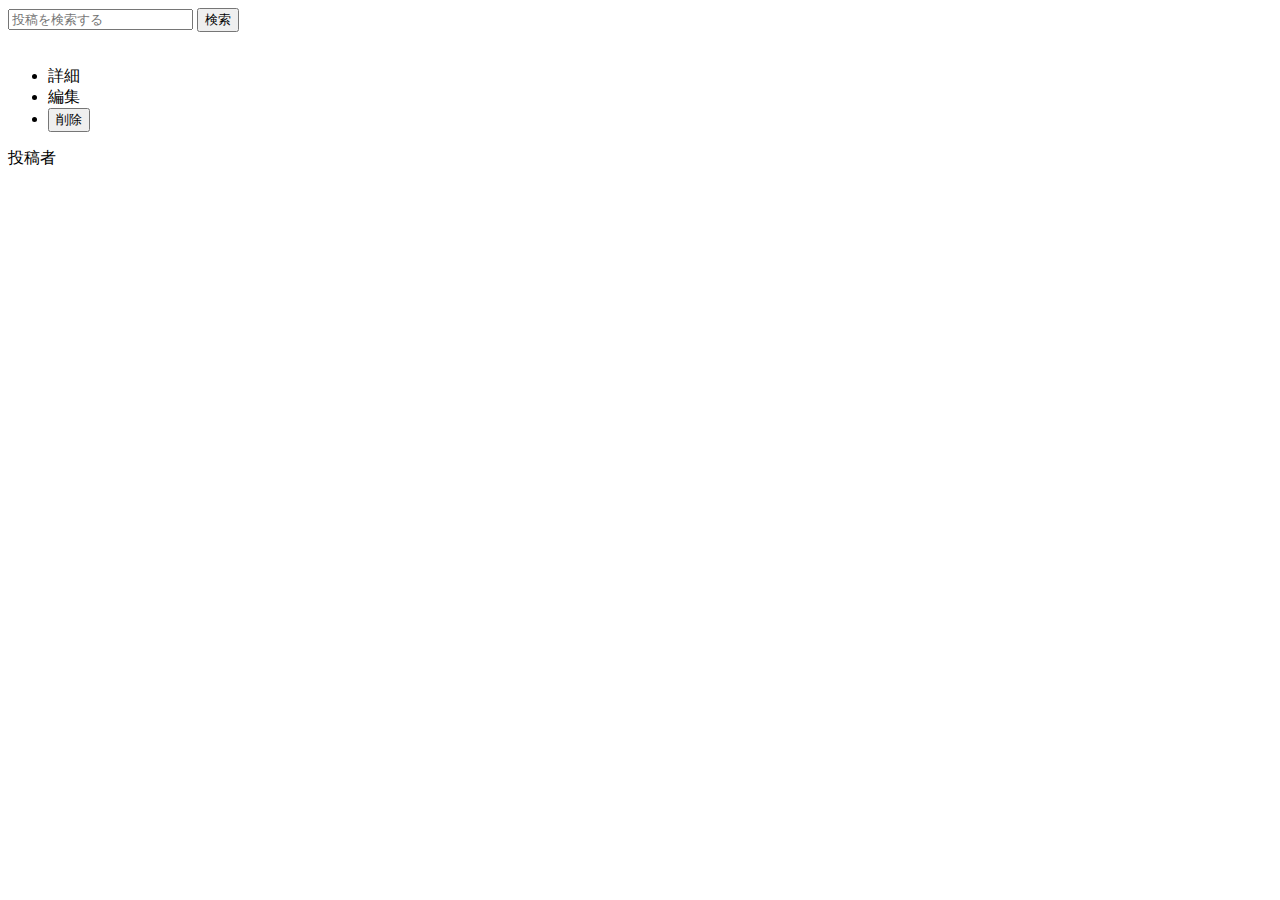
<file: src/main/resources/templates/index.html>
<!--<!DOCTYPE html>-->
<!--<html xmlns:th="http://www.thymeleaf.org" lang="ja">-->
<!--<head>-->
<!--    <meta charset="UTF-8">-->
<!--    <link th:href="@{/css/style.css}" rel="stylesheet" type="text/css">-->
<!--    <title>Title</title>-->
<!--</head>-->
<!--<body>-->

<!--<div th:insert="~{header :: header}"></div>-->


<!--  <ul th:each = "t:${tweets}">-->
<!--      <div class="button" >-->
<!--          <a class="update-button" th:href="@{/tweet/{tweetId}(tweetId=${t.id})}">詳細</a>-->
<!--      </div>-->
<!--      <li th:text = "${t.getContent()}">-->
<!--      </li>-->
<!--      <li th:text = "${t.getImage()}">-->
<!--      </li>-->
<!--      <li th:text = "${t.user.getUsername()}">-->
<!--      </li>-->
<!--  </ul>-->
<!--</body>-->
<!--</html>-->

<!DOCTYPE html>
<html xmlns:th="http://www.thymeleaf.org" lang="ja">
<head>
    <meta charset="UTF-8">
    <link th:href="@{/css/style.css}" rel="stylesheet" type="text/css">
    <title>ツイート一覧</title>
</head>
<body>

<div th:insert="~{header :: header}"></div>

<!--<form th:action="@{/search}" th:method="get" >-->
<!--    <input type="text" id="summaryInput" name="keyword">-->
<!--    <button type="submit">検索</button>-->
<!--</form>-->

<form th:action="@{/search}" th:method="get" class="search-form">
    <input type="text" id="summaryInput" name="keyword" placeholder="投稿を検索する" class="search-input">
    <button type="submit" class="search-btn">検索</button>
</form>

<div class="contents row">
    <div th:each="tweet : ${tweets}" class="content_post" th:style="'background-image: url(' + ${tweet.image} + ');'">
        <div class="more">
<!--            <span>▼</span>-->
            <span><img th:src="@{/images/arrow_top.png}"/></span>
            <ul class="more_list">
                <li>
                    <a th:href="@{/tweet/{tweetId}(tweetId=${tweet.id})}">詳細</a>
                </li>
                <!-- Javaのセキュリティモデルに基づいて、ユーザーがログインしており、かつ現在ログイン中のユーザーIDがtweet.user_idと一致する場合に編集・削除リンクを表示 -->
                <li th:if="${#authorization.expression('isAuthenticated()') and tweet.user.username == #authentication.principal.username}">
                    <a th:href="@{/user/{userId}/tweet/{tweetId}/edit(userId=${tweet.user.id}, tweetId=${tweet.id})}">編集</a>
                </li>
                <li th:if="${#authorization.expression('isAuthenticated()') and tweet.user.username == #authentication.principal.username}">
                    <form th:action="@{/user/{userId}/tweet/{tweetId}/delete(userId=${tweet.user.id}, tweetId=${tweet.id})}" method="post" class="delete" >
                        <input class="delete-button" type="submit" value="削除">
                    </form>
                </li>
            </ul>
        </div>
        <p th:text="${tweet.content}"></p> <!-- erbのtweet.textに相当 -->
        <span class="name">
            <a th:href="@{/user/{userId}(userId=${tweet.user.id})}">
                <span>投稿者</span><span th:text="${tweet.user.username}"></span>
            </a>
        </span>
    </div>
</div>

</body>
</html>
</file>
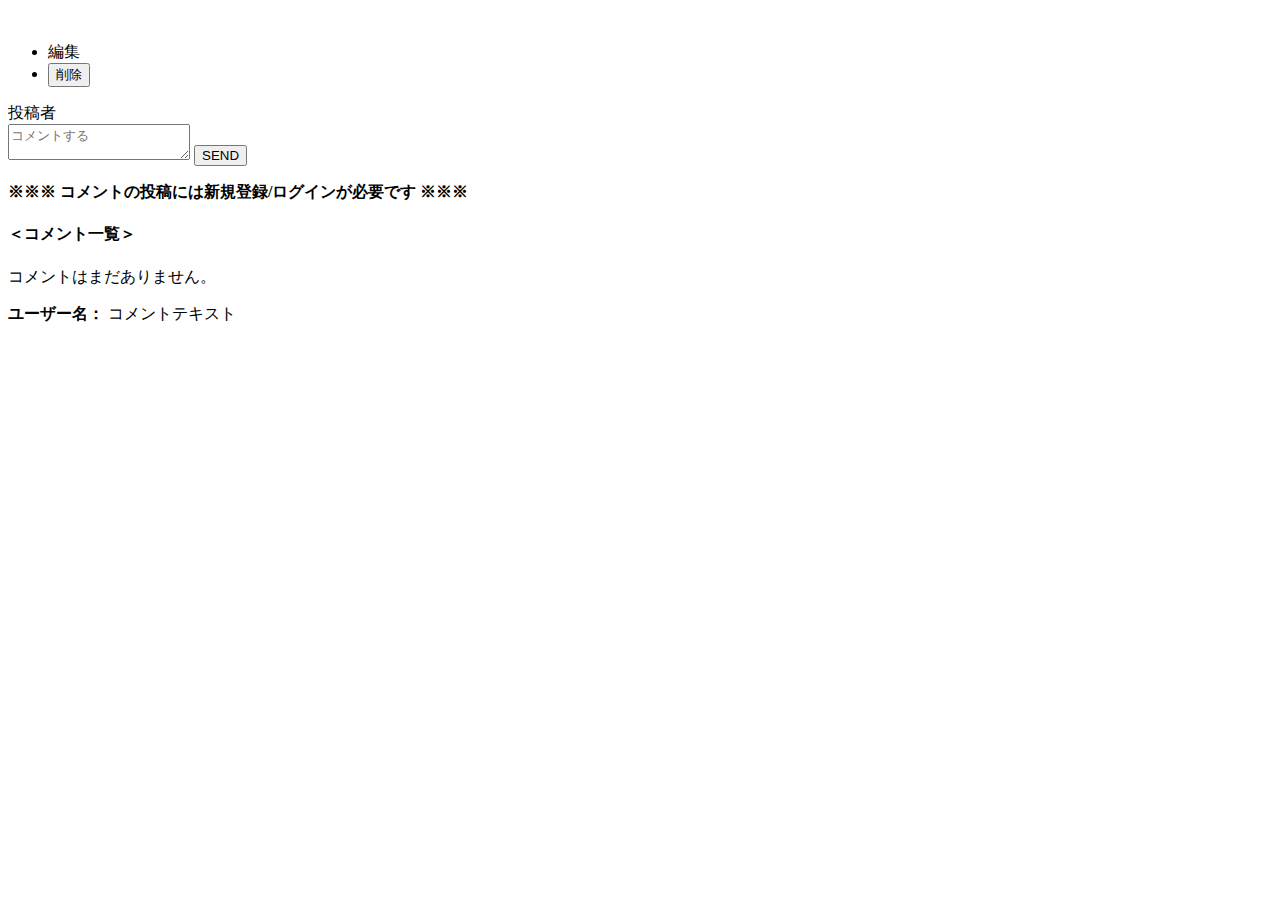
<file: src/main/resources/templates/detail.html>
<!--<!DOCTYPE html>-->
<!--<html xmlns:th="http://www.thymeleaf.org" lang="ja">-->
<!--<head>-->
<!--    <meta charset="UTF-8">-->
<!--    <link th:href="@{/css/style.css}" rel="stylesheet" type="text/css">-->
<!--    <title>Title</title>-->
<!--</head>-->
<!--<body>-->

<!--<div th:insert="~{header :: header}"></div>-->

<!--<h1>ツイート詳細画面</h1>-->

<!--<div class="button" th:if="${#authentication.name == t.user.username}">-->
<!--    <a class="update-button" th:href="@{/user/{userId}/tweet/{tweetId}/edit(userId=${t.user.id}, tweetId=${t.id})}">編集</a>-->
<!--    <form th:action="@{/user/{userId}/tweet/{tweetId}/delete(userId=${t.user.id}, tweetId=${t.id})}" method="post">-->
<!--        <input class="delete-button" type="submit" value="削除">-->
<!--    </form>-->
<!--</div>-->


<!--    <li th:text = "${t.getContent()}">-->
<!--    </li>-->
<!--    <li th:text = "${t.getImage()}">-->
<!--    </li>-->
<!--    <li th:text = "${t.user.getUsername()}">-->
<!--    </li>-->

<!--<div th:insert="newComment :: newComment"></div>-->
<!--<div th:insert="showComment :: showComment"></div>-->

<!--</body>-->
<!--</html>-->


<!DOCTYPE html>
<html xmlns:th="http://www.thymeleaf.org" lang="ja">
<head>
    <meta charset="UTF-8">
    <link th:href="@{/css/style.css}" rel="stylesheet" type="text/css">
    <title>ツイート詳細</title>
</head>
<body>

<div th:insert="~{header :: header}"></div>

<div class="contents row">
    <div class="content_post" th:style="'background-image: url(' + ${t.image} + ');'">
        <div th:if="${#authentication.name == t.user.username}" class="more">
            <span><img th:src="@{/images/arrow_top.png}"/></span>
            <ul class="more_list">
                <li>
                    <a class="update-button" th:href="@{/user/{userId}/tweet/{tweetId}/edit(userId=${t.user.id}, tweetId=${t.id})}">編集</a>
                </li>
                <li>
                    <form th:action="@{/user/{userId}/tweet/{tweetId}/delete(userId=${t.user.id}, tweetId=${t.id})}" method="post" class="delete" >
                        <input class="delete-button" type="submit" value="削除">
                    </form>
                </li>
            </ul>
        </div>
        <p th:text="${t.getContent()}"></p>
        <span class="name">
            <a th:href="@{/user/{userId}(userId=${t.user.id})}">
                <span>投稿者</span><span th:text="${t.user.username}"></span>
            </a>
        </span>
    </div>

    <!-- コメント投稿欄(現行のものを使用) -->
<!--    <div th:insert="newComment :: newComment"></div>-->
    <!-- コメント表示欄(現行のものを使用) -->
<!--    <div th:insert="showComment :: showComment"></div>-->

    <div class="container" >
        <form th:if="${#authorization.expression('isAuthenticated()')}" th:action="@{/tweet/{tweetId}/comment(tweetId=${t.id})}" th:method="post" th:object="${commentEntity}">
            <textarea placeholder="コメントする" rows="2" th:field="*{message}"></textarea>
            <button type="submit">SEND</button>
        </form>
        <strong th:unless="${#authorization.expression('isAuthenticated()')}"><p>※※※ コメントの投稿には新規登録/ログインが必要です ※※※</p></strong>

        <div class="comments">
            <h4>＜コメント一覧＞</h4>
            <div th:if="${#lists.isEmpty(comments)}">
                <p>コメントはまだありません。</p>
            </div>
            <div th:each="comment : ${comments}">
                <p>
                    <strong><a th:href="@{'/users/' + ${comment.user.id}}" th:text="${comment.user.username}">ユーザー名</a>：</strong>
                    <span th:text="${comment.message}">コメントテキスト</span>
                </p>
            </div>
        </div>
    </div>


</div>

</body>
</html>
</file>
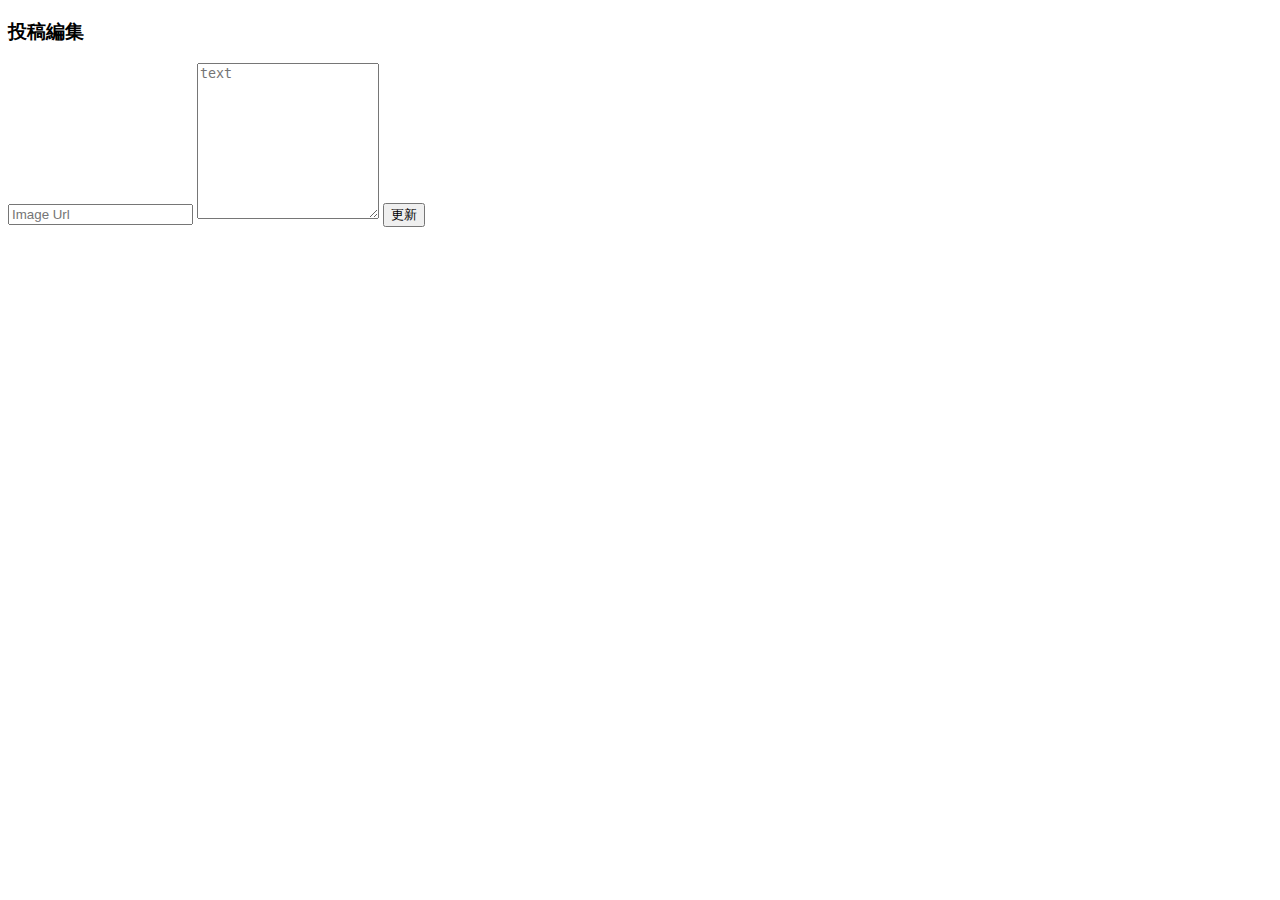
<file: src/main/resources/templates/edit.html>
<!--<!DOCTYPE html>-->
<!--<html xmlns:th="http://www.thymeleaf.org" lang="ja">-->
<!--<head>-->
<!--    <meta charset="UTF-8">-->
<!--    <link th:href="@{/css/style.css}" rel="stylesheet" type="text/css">-->
<!--    <title>新規投稿</title>-->
<!--</head>-->
<!--<body>-->

<!--<div th:insert="~{header :: header}"></div>-->

<!--<h1>新規投稿ページ</h1>-->
<!--&lt;!&ndash;<form th:action="@{/tweets}" th:method="post" th:object="${tweetF}">&ndash;&gt;-->
<!--<form action="#" th:action="@{/user/{userId}/tweet/{tweetId}/update(userId=${tweet.user.id},tweetId=${tweet.getId()})}" th:method="post" th:object="${tweet}">-->
<!--    <input type="text" id="summaryInput" th:field="*{content}">-->
<!--    <input type="text" id="summaryInput" th:field="*{image}">-->
<!--    <button type="submit">更新</button>-->
<!--</form>-->
<!--</body>-->
<!--</html>-->

<!DOCTYPE html>
<html xmlns:th="http://www.thymeleaf.org" lang="ja">
<head>
    <meta charset="UTF-8">
    <link th:href="@{/css/style.css}" rel="stylesheet" type="text/css">
    <title>ツイート編集</title>
</head>
<body>

<div th:insert="~{header :: header}"></div>

<div class="contents row">
    <div class="container">
        <h3>投稿編集</h3>
        <form th:action="@{/user/{userId}/tweet/{tweetId}/update(userId=${tweet.user.id},tweetId=${tweet.getId()})}" th:method="post" th:object="${tweet}">
            <input type="text" placeholder="Image Url" th:field="*{image}">
            <textarea placeholder="text" th:field="*{content}" rows="10"></textarea>
            <button type="submit">更新</button>
        </form>
    </div>
</div>

</body>
</html>
</file>
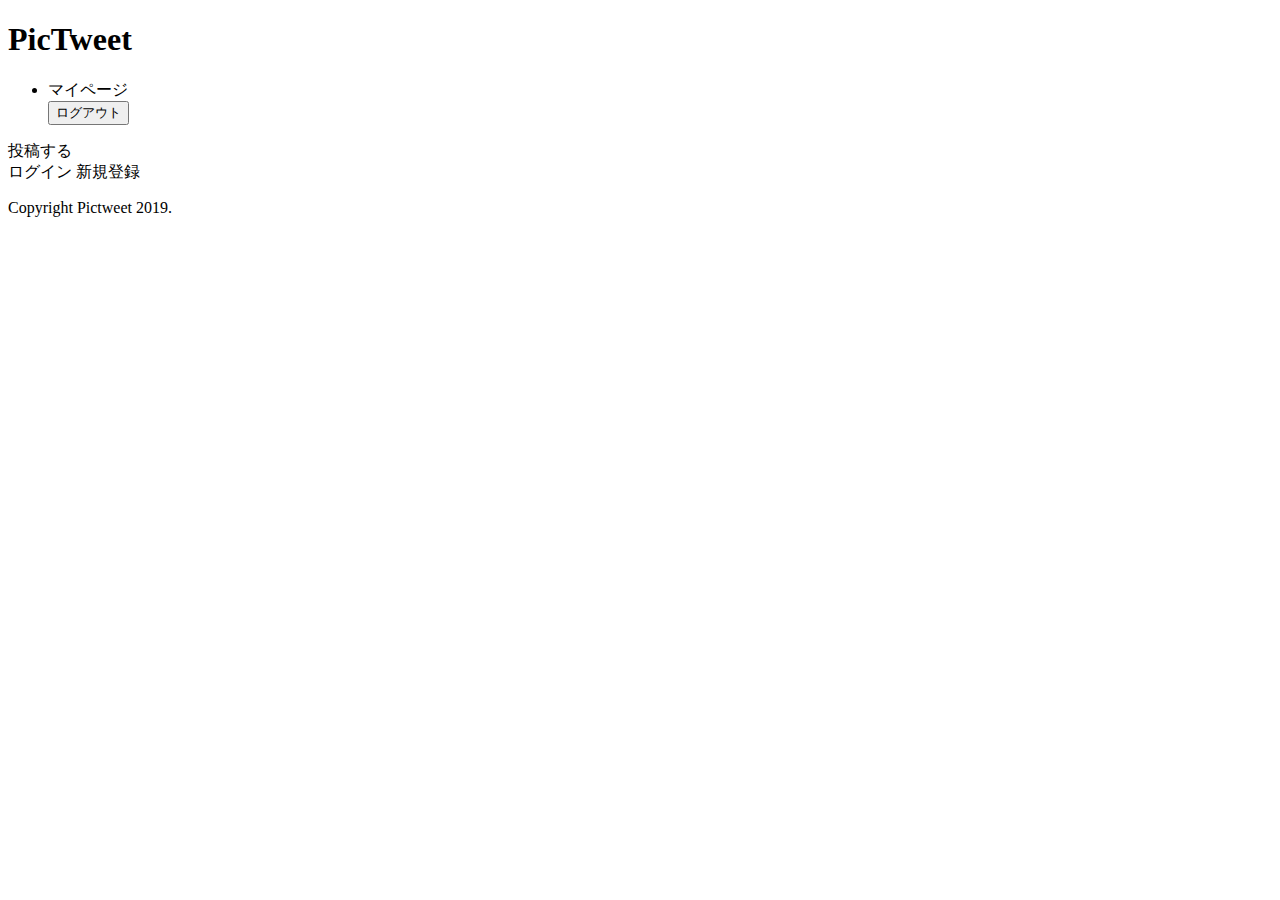
<file: src/main/resources/templates/header.html>
<!--<html xmlns:th="http://www.thymeleaf.org" lang="ja">-->
<!--<header th:fragment="header">-->
<!--    <div class="header__bar row">-->
<!--        <h1 class="grid-6"><a th:href="@{/}">Pictweet</a></h1>-->

<!--        &lt;!&ndash; ログイン時 &ndash;&gt;-->
<!--        <div class="header-info"  th:if="${#authorization.expression('isAuthenticated()')}">-->
<!--            <p class="user-name"><span  th:text="${#authentication?.name}"></span>さん</p>-->
<!--            <form th:action="@{/logout}" method="post">-->
<!--                <input class="logout-button" type="submit" value="ログアウト"/>-->
<!--            </form>-->
<!--        </div>-->

<!--        &lt;!&ndash; 非ログイン時 &ndash;&gt;-->
<!--        <div class="header-info" th:if="${#authorization.expression('!isAuthenticated()')}">-->
<!--            <a class="header-button" th:href="@{/registerForm}">新規登録</a>-->
<!--            <a class="header-button" th:href="@{/loginForm}">ログイン</a>-->
<!--        </div>-->
<!--    </div>-->
<!--</header>-->

<!DOCTYPE html>
<html xmlns:th="http://www.thymeleaf.org" lang="ja">
<head>
    <title>Pictweet</title>
    <meta name="viewport" content="width=device-width, initial-scale=1">
    <link rel="stylesheet" th:href="@{/css/application.css}" /> <!-- CSSファイルパスはプロジェクトに合わせて変更してください -->
    <script th:src="@{/js/application.js}"></script> <!-- JavaScriptファイルパスはプロジェクトに合わせて変更してください -->
</head>
<body>
<header class="header">
    <div class="header__bar row">
        <h1 class="grid-6"><a th:href="@{/}">PicTweet</a></h1>
        <div th:if="${#authorization.expression('isAuthenticated()')}" class="user_nav grid-6">
            <span>
                <span th:text="${#authentication?.principal?.username}" class="username" ></span>
                    <!-- ログインユーザのニックネーム表示 -->
                    <ul class="user__info">
                        <li>
                            <a th:href="@{/user/{userId}(userId=${#authentication.principal.id})}">マイページ</a>
                            <form th:action="@{/logout}" method="post" class="logout">
                                <input class="logout-button" type="submit" value="ログアウト">
                            </form>
                        </li>
                    </ul>
            </span>
            <a th:href="@{/tweetForm}" class="post">投稿する</a>
<!--            <a th:href="@{/tweetForm}">新規投稿画面</a>-->
        </div>

        <div th:if="${#authorization.expression('!isAuthenticated()')}" class="grid-6">
            <a th:href="@{/loginForm}" class="post">ログイン</a>
            <a th:href="@{/registerForm}" class="post">新規登録</a>
        </div>
    </div>
</header>

<div th:replace="fragments/body :: body"></div> <!-- bodyの内容は別のThymeleaf fragmentに実装 -->

<footer>
    <p>Copyright Pictweet 2019.</p>
</footer>
</body>
</html>
</file>
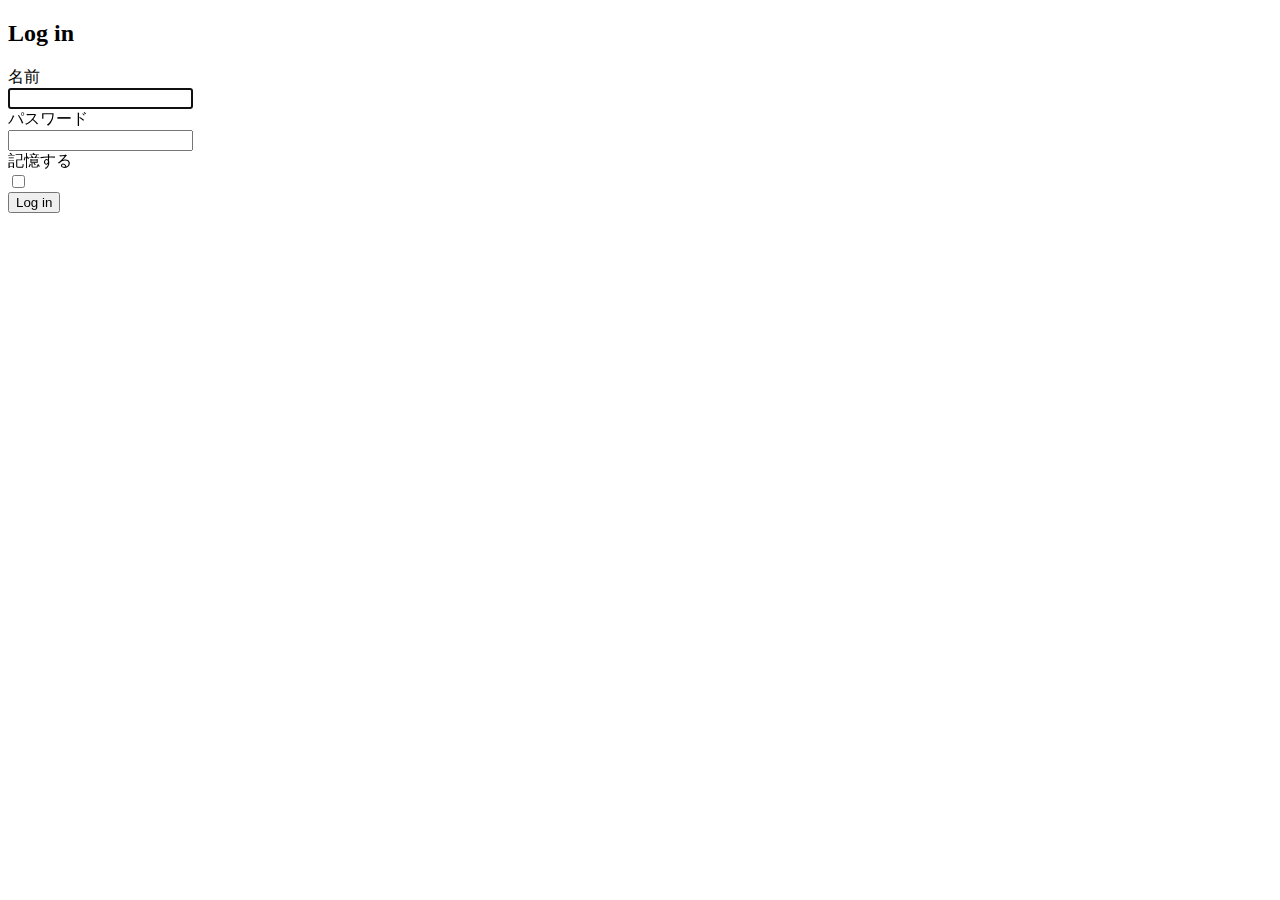
<file: src/main/resources/templates/login.html>
<!--<!DOCTYPE html>-->
<!--<html xmlns:th="http://www.thymeleaf.org" lang="ja">-->
<!--<head>-->
<!--    <meta charset="UTF-8">-->
<!--    <link th:href="@{/css/style.css}" rel="stylesheet" type="text/css">-->
<!--    <title>Title</title>-->
<!--</head>-->

<!--<body>-->

<!--<div th:insert="~{header :: header}"></div>-->

<!--<div class="page-title">-->
<!--    <h1>ログイン</h1>-->
<!--</div>-->

<!--<div class="form">-->

<!--    <p th:if="${param.error}" class="login-error" th:text="${loginError}"></p>-->

<!--    <form th:action="@{/login}" th:method="post">-->

<!--        <div class="form_title">-->
<!--            <h2 class="column-title">名前</h2>-->
<!--            <input type="text" id="username" name="username" autofocus="autofocus" required="required" />-->
<!--        </div>-->

<!--        <div class="form_title">-->
<!--            <h2 class="column-title">パスワード</h2>-->
<!--            <input type="password" id="password" name="password" required="required" />-->
<!--        </div>-->

<!--        <div class="form_submit">-->
<!--            <button type="submit">ログイン</button>-->
<!--        </div>-->
<!--    </form>-->
<!--</div>-->

<!--</body>-->
<!--</html>-->

<!DOCTYPE html>
<html xmlns:th="http://www.thymeleaf.org" lang="ja">
<head>
    <meta charset="UTF-8">
    <link th:href="@{/css/style.css}" rel="stylesheet" type="text/css">
    <title>Log in</title>
</head>

<body>

<div th:insert="~{header :: header}"></div>

<div class="contents row">
    <div class="container">
        <h2>Log in</h2>
        <form th:action="@{/login}" th:method="post" id="new_user" class="new_user">

            <div class="field">
                <label for="username">名前</label><br />
                <input type="text" id="username" name="username" autofocus="autofocus" required="required" />
            </div>

            <div class="field">
                <label for="password">パスワード</label><br />
                <input type="password" id="password" name="password" required="required" />
            </div>

            <!-- 次の部分は、もし「記憶する」機能がJava側で実装されていない場合は省略してください -->
            <div class="field">
                <label for="remember_me">記憶する</label><br />
                <input type="checkbox" id="remember_me" name="remember_me" />
            </div>

            <div class="actions">
                <button type="submit">Log in</button>
            </div>

            <!-- ログインエラーの表示 -->
            <p th:if="${param.error}" class="login-error" th:text="${loginError}"></p>
        </form>
    </div>
</div>

</body>
</html>
</file>
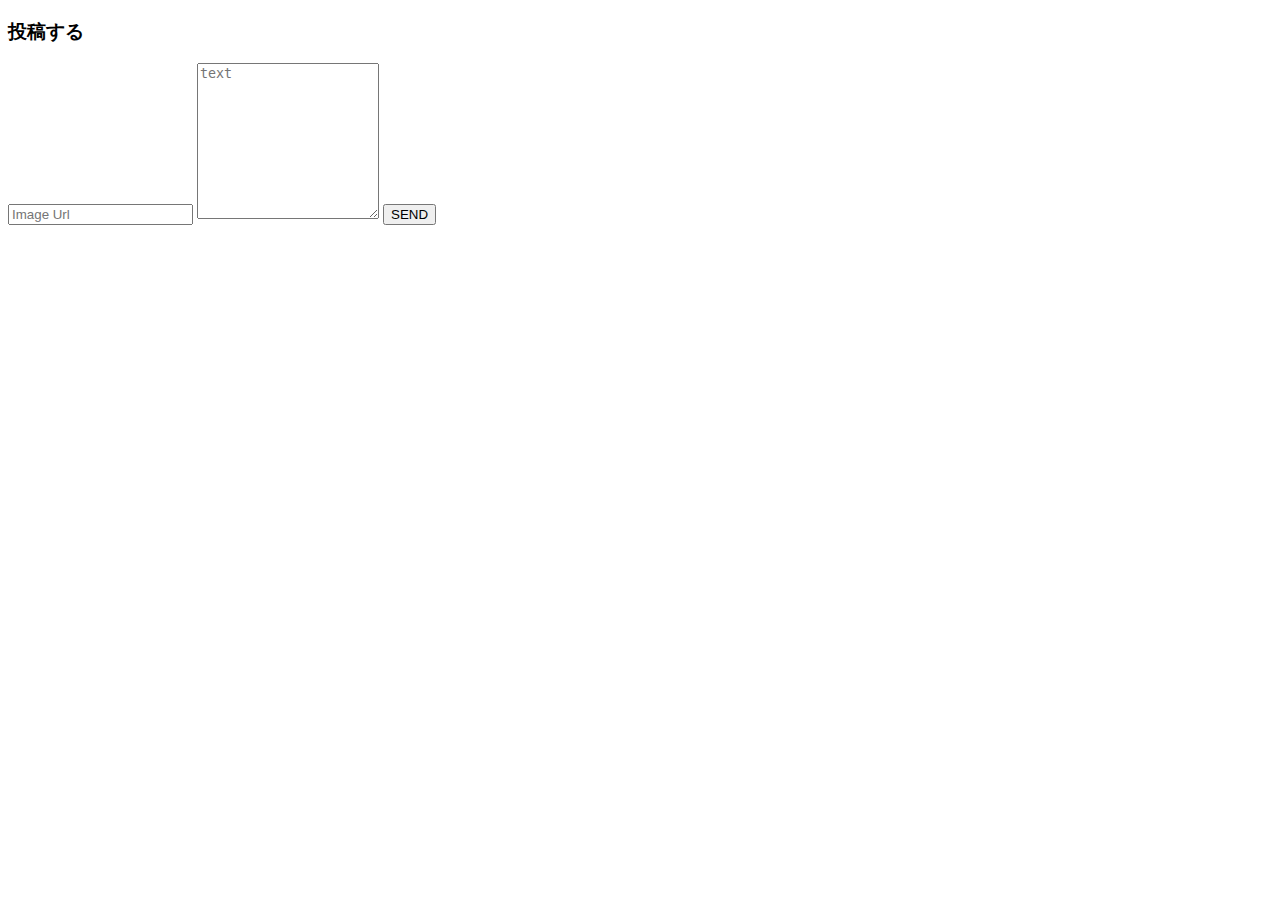
<file: src/main/resources/templates/new.html>
<!--<!DOCTYPE html>-->
<!--<html xmlns:th="http://www.thymeleaf.org" lang="ja">-->
<!--<head>-->
<!--    <meta charset="UTF-8">-->
<!--    <link th:href="@{/css/style.css}" rel="stylesheet" type="text/css">-->
<!--    <title>新規投稿</title>-->
<!--</head>-->
<!--<body>-->

<!--<div th:insert="~{header :: header}"></div>-->

<!--<h1>新規投稿ページ</h1>-->
<!--<form th:action="@{/tweets}" th:method="post" th:object="${tweetF}">-->
<!--    <input type="text" id="summaryInput" th:field="*{content}">-->
<!--    <input type="text" id="summaryInput" th:field="*{image}">-->
<!--    <button type="submit">作成</button>-->
<!--</form>-->
<!--</body>-->
<!--</html>-->

<!DOCTYPE html>
<html xmlns:th="http://www.thymeleaf.org" lang="ja">
<head>
    <meta charset="UTF-8">
    <link th:href="@{/css/style.css}" rel="stylesheet" type="text/css">
    <title>新規投稿</title>
</head>
<body>

<div th:insert="~{header :: header}"></div>

<div class="contents row">
    <div class="container">
        <h3>投稿する</h3>
        <form th:action="@{/tweets}" method="post" th:object="${tweetF}">
            <input type="text" placeholder="Image Url" th:field="*{image}" />
            <textarea placeholder="text" th:field="*{content}" rows="10"></textarea>
            <button type="submit">SEND</button>
        </form>
    </div>
</div>

</body>
</html>
</file>
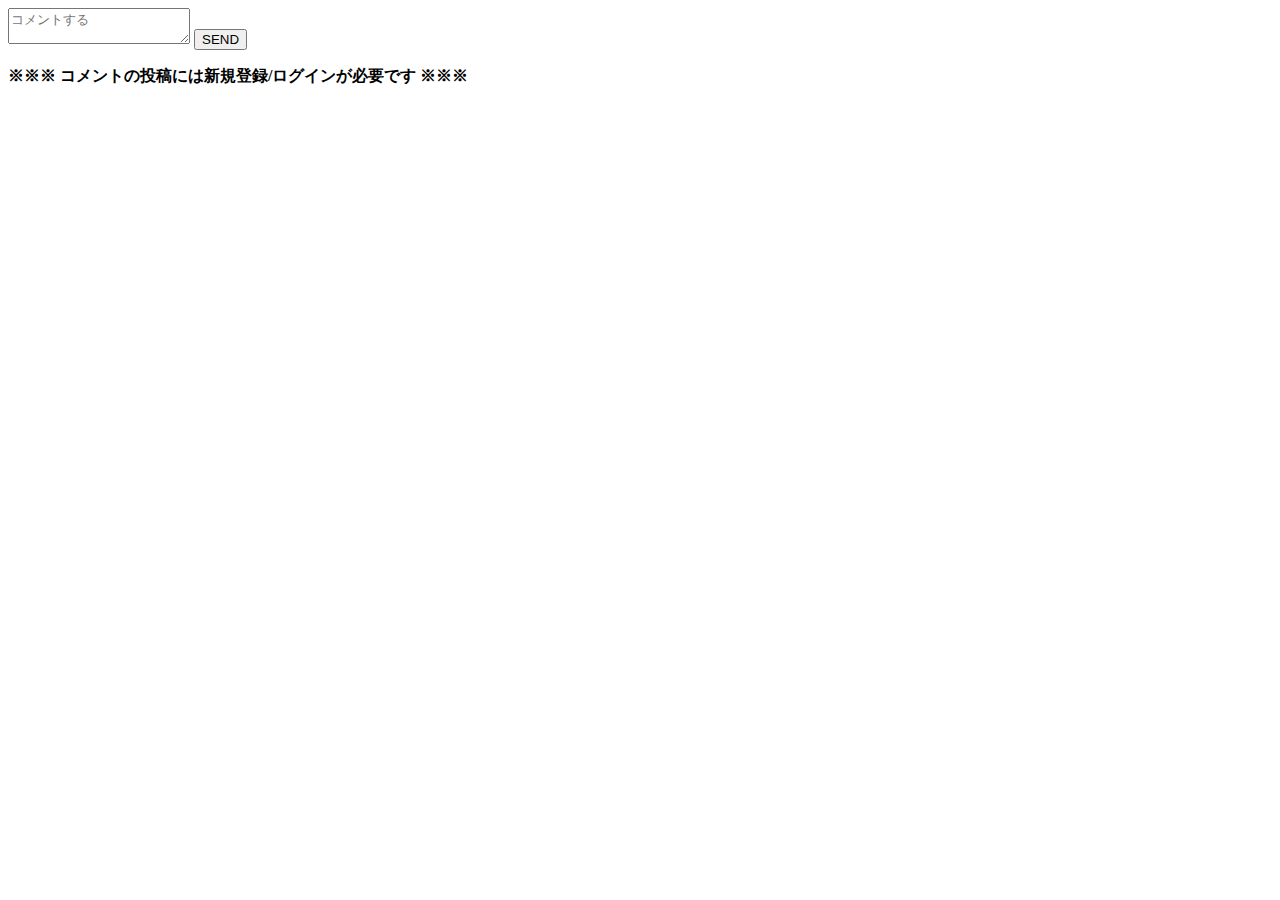
<file: src/main/resources/templates/newComment.html>
<!--<html xmlns:th="http://www.thymeleaf.org" th:fragment="newComment">-->

<!--<div class="comment-title">-->
<!--    <h2>コメントする</h2>-->
<!--</div>-->

<!--<form th:action="@{/tweet/{tweetId}/comment(tweetId=${t.id})}" th:method="post" th:object="${commentEntity}">-->
<!--    <div class="comment-form-wrapper" >-->
<!--        <textarea class="comment-form" id="message" th:field="*{message}" required="required" />-->
<!--        <div>-->
<!--            <button class="comment-submit" type="submit">SEND</button>-->
<!--        </div>-->
<!--    </div>-->
<!--</form>-->

<!DOCTYPE html>
<html xmlns:th="http://www.thymeleaf.org">
<body>

<div class="container" th:fragment="newComment">
    <form th:if="${#authorization.expression('isAuthenticated()')}" th:action="@{/tweet/{tweetId}/comment(tweetId=${t.id})}" th:method="post" th:object="${commentEntity}">
        <textarea placeholder="コメントする" rows="2" th:field="*{message}"></textarea>
        <button type="submit">SEND</button>
    </form>
    <strong th:unless="${#authorization.expression('isAuthenticated()')}"><p>※※※ コメントの投稿には新規登録/ログインが必要です ※※※</p></strong>
</div>

</body>
</html>
</file>
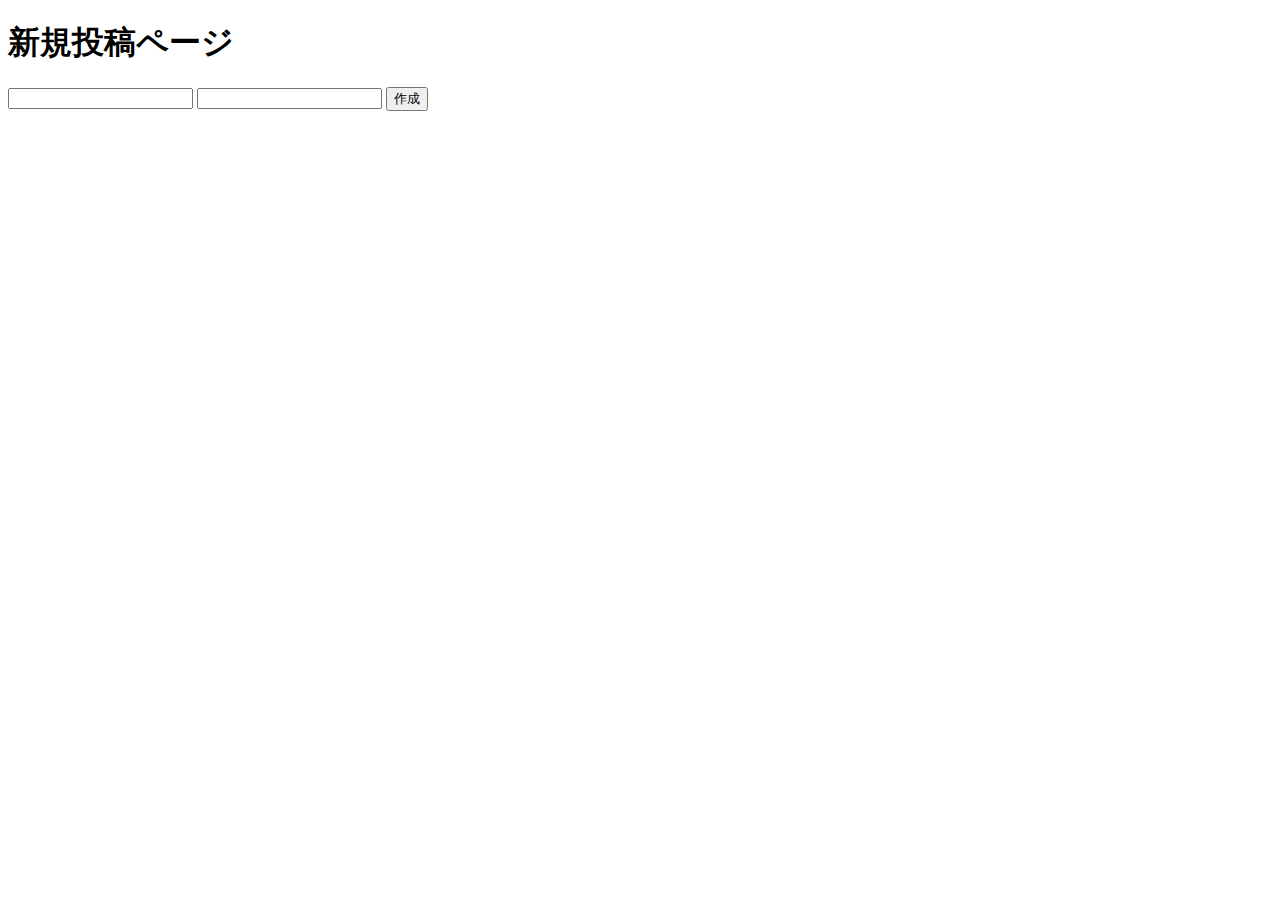
<file: src/main/resources/templates/newTweetForm.html>
<!DOCTYPE html>
<html xmlns:th="http://www.thymeleaf.org" lang="ja">
<head>
    <meta charset="UTF-8">
    <title>新規投稿</title>
</head>
<body>

<div th:insert="~{header :: header}"></div>

<h1>新規投稿ページ</h1>
<form th:action="@{/tweets}" th:method="post" th:object="${tweetF}">
    <input type="text" id="summaryInput" th:field="*{content}">
    <input type="text" id="summaryInput" th:field="*{image}">
    <button type="submit">作成</button>
</form>
</body>
</html>
</file>
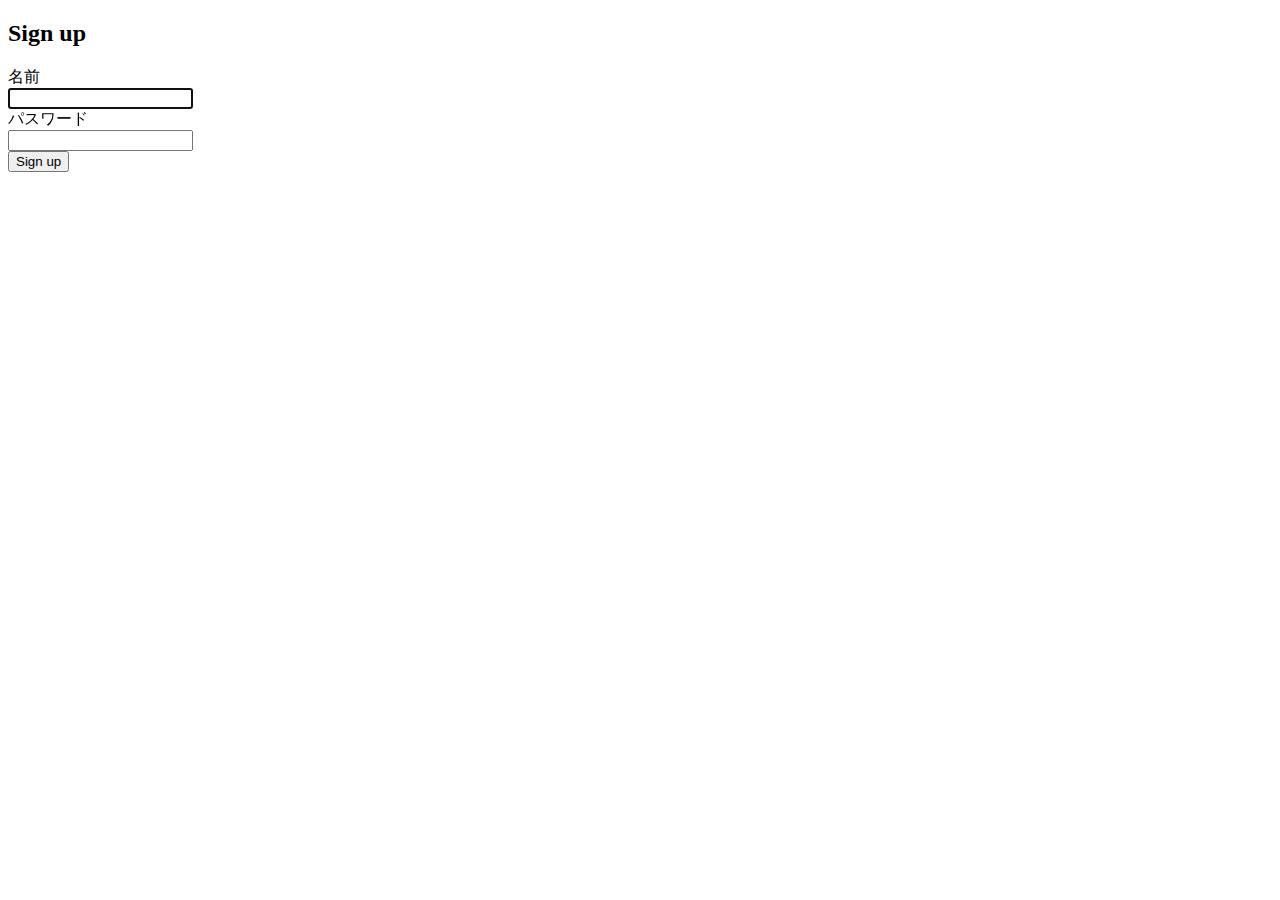
<file: src/main/resources/templates/register.html>
<!--<!DOCTYPE html>-->
<!--<html xmlns:th="http://www.thymeleaf.org" lang="ja">-->
<!--<head>-->
<!--    <meta charset="UTF-8">-->
<!--    <link th:href="@{/css/style.css}" rel="stylesheet" type="text/css">-->
<!--    <title>ユーザー新規登録</title>-->
<!--</head>-->
<!--<body>-->

<!--<div th:insert="~{header :: header}"></div>-->

<!--<div class="page-title">-->
<!--    <h1>ユーザー新規登録</h1>-->
<!--</div>-->

<!--<p th:if="${errorMessage}" class="login-error" th:text="${errorMessage}"></p>-->

<!--<div class="form">-->
<!--    <form th:action="@{/register}" th:method="post" th:object="${user}">-->
<!--        <div class="form_title">-->
<!--            <h2 class="column-title">名前</h2>-->
<!--            <input type="text" id="username" name="username"/>-->
<!--        </div>-->

<!--        <div class="form_title">-->
<!--            <h2 class="column-title">パスワード</h2>-->
<!--            <input type="password" id="password" name="password"/>-->
<!--        </div>-->

<!--        <div class="form_submit">-->
<!--            <button type="submit">新規登録</button>-->
<!--        </div>-->
<!--    </form>-->
<!--</div>-->
<!--</body>-->
<!--</html>-->



<!DOCTYPE html>
<html xmlns:th="http://www.thymeleaf.org" lang="ja">
<head>
    <meta charset="UTF-8">
    <link th:href="@{/css/style.css}" rel="stylesheet" type="text/css">
    <title>Sign up</title>
</head>
<body>

<div th:insert="~{header :: header}"></div>

<div class="contents row">
    <div class="container">
        <h2>Sign up</h2>

        <p th:if="${errorMessage}" class="login-error" th:text="${errorMessage}"></p>

        <form th:action="@{/register}" th:method="post" th:object="${user}" id="new_user" class="new_user">
            <div class="field">
                <label for="username">名前</label><br/>
                <input type="text" id="username" name="username" autofocus="true"/>
            </div>

            <div class="field">
                <label for="password">パスワード</label><br/>
                <input type="password" id="password" name="password" autocomplete="off"/>
            </div>

            <div class="actions">
                <button type="submit">Sign up</button>
            </div>
        </form>
    </div>
</div>
</body>
</html>
</file>
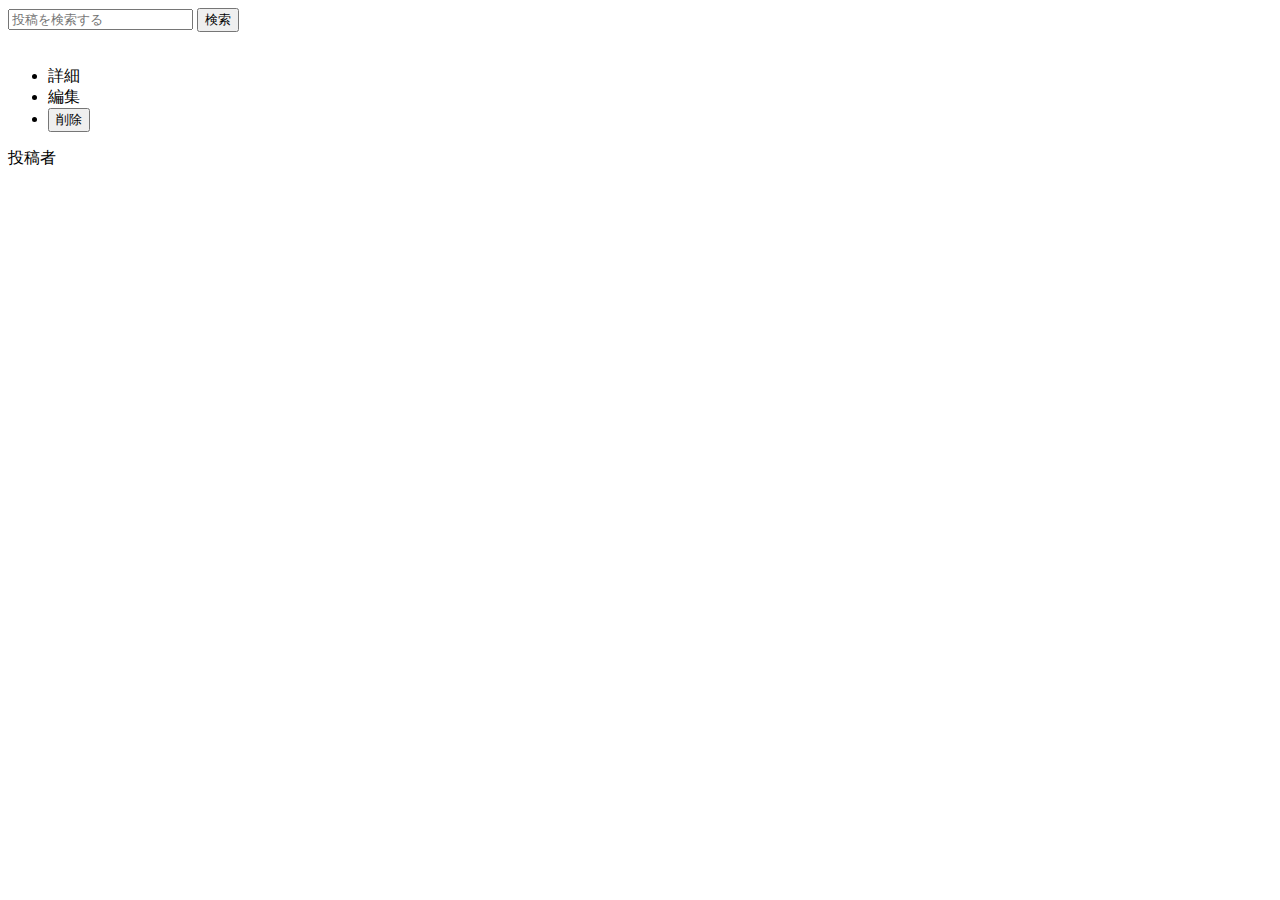
<file: src/main/resources/templates/search.html>
<!DOCTYPE html>
<html xmlns:th="http://www.thymeleaf.org" lang="ja">
<head>
    <meta charset="UTF-8">
    <link th:href="@{/css/style.css}" rel="stylesheet" type="text/css">
    <title>ツイート一覧</title>
</head>
<body>

<div th:insert="~{header :: header}"></div>

<form th:action="@{/search}" th:method="get" class="search-form">
    <input type="text" id="summaryInput" name="keyword" placeholder="投稿を検索する" class="search-input">
    <button type="submit" class="search-btn">検索</button>
</form>

<div class="contents row">
    <div th:each="tweet : ${tweets}" class="content_post" th:style="'background-image: url(' + ${tweet.image} + ');'">
        <div class="more">
            <span><img th:src="@{/images/arrow_top.png}"/></span>
            <ul class="more_list">
                <li>
                    <a th:href="@{/tweet/{tweetId}(tweetId=${tweet.id})}">詳細</a>
                </li>
                <!-- Javaのセキュリティモデルに基づいて、ユーザーがログインしており、かつ現在ログイン中のユーザーIDがtweet.user_idと一致する場合に編集・削除リンクを表示 -->
                <li th:if="${#authorization.expression('isAuthenticated()') and tweet.user.username == #authentication.principal.username}">
                    <a th:href="@{/user/{userId}/tweet/{tweetId}/edit(userId=${tweet.user.id}, tweetId=${tweet.id})}">編集</a>
                </li>
                <li th:if="${#authorization.expression('isAuthenticated()') and tweet.user.username == #authentication.principal.username}">
                    <form th:action="@{/user/{userId}/tweet/{tweetId}/delete(userId=${tweet.user.id}, tweetId=${tweet.id})}" method="post" class="delete" >
                        <input class="delete-button" type="submit" value="削除">
                    </form>
                </li>
            </ul>
        </div>
        <p th:text="${tweet.content}"></p> <!-- erbのtweet.textに相当 -->
        <span class="name">
            <a th:href="@{/user/{userId}(userId=${tweet.user.id})}">
                <span>投稿者</span><span th:text="${tweet.user.username}"></span>
            </a>
        </span>
    </div>
</div>

</body>
</html>
</file>
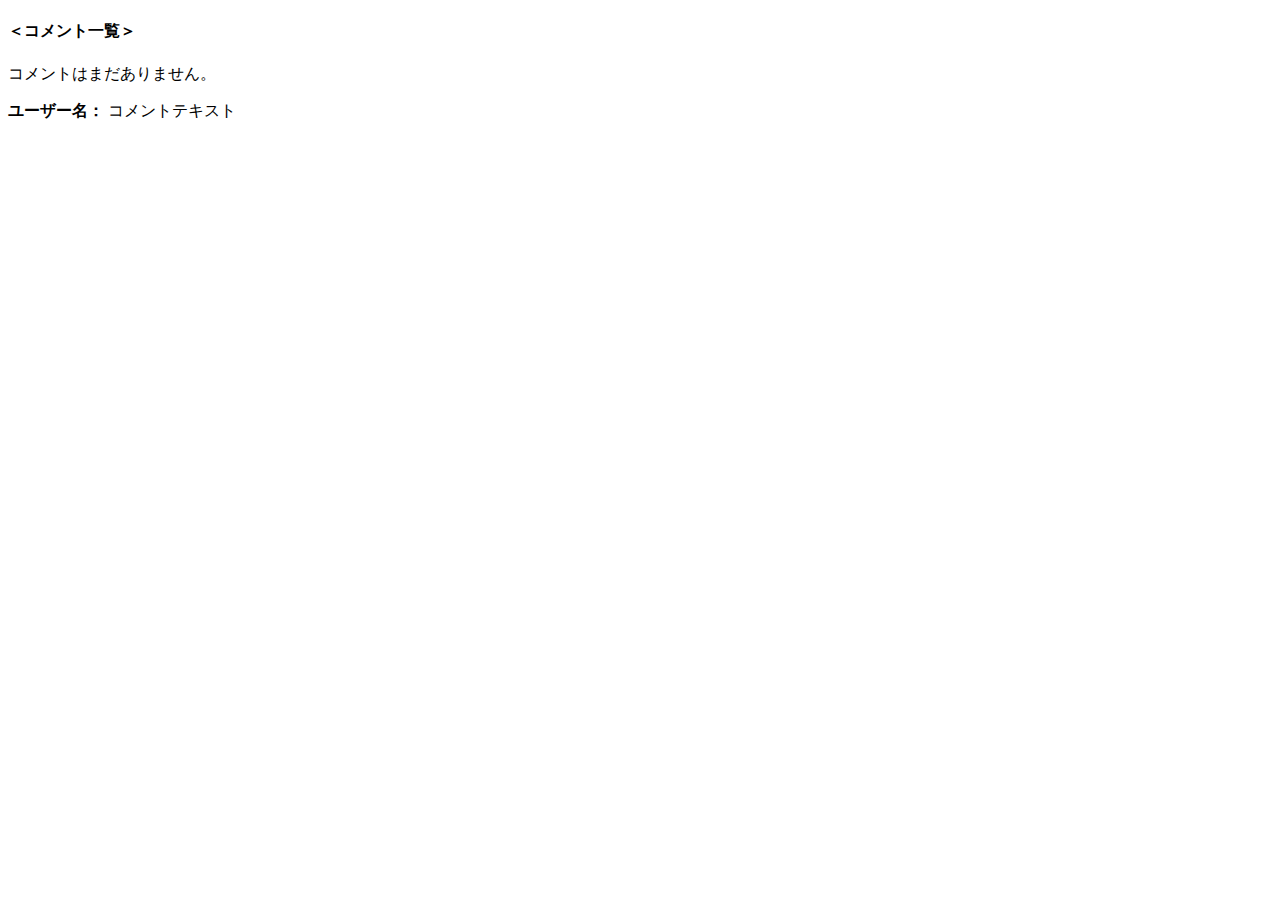
<file: src/main/resources/templates/showComment.html>
<!--<div xmlns:th="http://www.thymeleaf.org" th:fragment="showComment">-->

<!--    <div class="page-title">-->
<!--        <h2>コメント</h2>-->
<!--    </div>-->

<!--    <div class="comment-area">-->
<!--        <div th:if="${#lists.isEmpty(comments)}">-->
<!--            <p class="no-comment">コメントはまだありません。</p>-->
<!--        </div>-->
<!--        <div class="comment-wrapper" th:each="comment:${comments}">-->
<!--            <div class="comment-top">-->
<!--                <p><div th:text="${comment.user.username}"></div>さん</p>-->
<!--            </div>-->
<!--            <div class="comment-content" th:text="${comment.message}"></div>-->
<!--        </div>-->
<!--    </div>-->
<!--</div>-->

<!DOCTYPE html>
<html xmlns:th="http://www.thymeleaf.org">
<body>

<div class="container" th:fragment="showComment">
    <div class="comments">
        <h4>＜コメント一覧＞</h4>
        <div th:if="${#lists.isEmpty(comments)}">
            <p>コメントはまだありません。</p>
        </div>
        <div th:each="comment : ${comments}">
            <p>
                <strong><a th:href="@{'/users/' + ${comment.user.id}}" th:text="${comment.user.username}">ユーザー名</a>：</strong>
                <span th:text="${comment.message}">コメントテキスト</span>
            </p>
        </div>
    </div>
</div>

</body>
</html>
</file>
